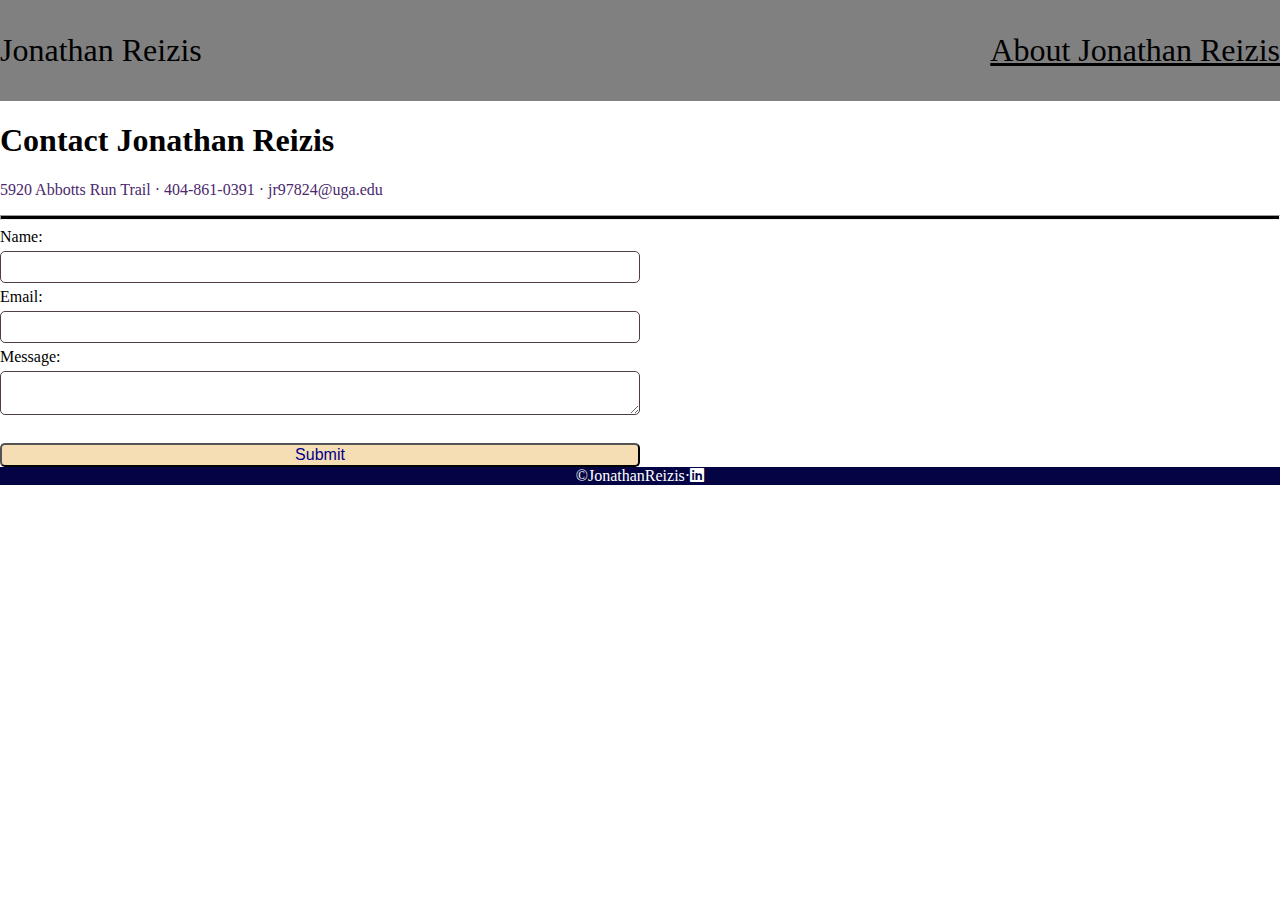
<file: contact.html>
<!DOCTYPE html>
<html lang="en">
  <head>
    <link
      rel="stylesheet"
      href="https://cdnjs.cloudflare.com/ajax/libs/font-awesome/6.0.0-beta3/css/all.min.css"
    />
    <link type="text/css" href="css/style_template.css" rel="stylesheet">
    <meta charset="UTF-8" />
    <meta name="viewport" content="width=device-width, initial-scale=1.0" />
    <title>JonathanReizis Contact</title>
  </head>
  <nav>
    <p>Jonathan Reizis</p>
    <p><a href="index.html">About Jonathan Reizis</a></p>
  </nav>
  <section>
    <h1>Contact Jonathan Reizis</h1>
    <p>
      5920 Abbotts Run Trail &CenterDot; 404-861-0391 &CenterDot;
      jr97824@uga.edu
    </p>
  </section>
  <hr />
  <form
    action="https://formsubmit.co/jonathanreizis123@gmail.com"
    method="POST"
  >
    <input
      type="hidden"
      name="_next"
      value="https://jonathanreizis.github.io/cvWithCSS/"
    />
    Name: <input type="text" name="Name" required /> Email:
    <input type="text" name="Email" required /> Message:
    <textarea name="Message" required></textarea>
    <br />
    <button>Submit</button>
  </form>
  <footer>
    &copy;<a href="index.html">JonathanReizis</a>
    &CenterDot;
    <a href="https://www.linkedin.com/in/jonathan-reizis-96a406285/">
      <i class="fab fa-linkedin"></i>
    </a>
  </footer>
</html>
</file>
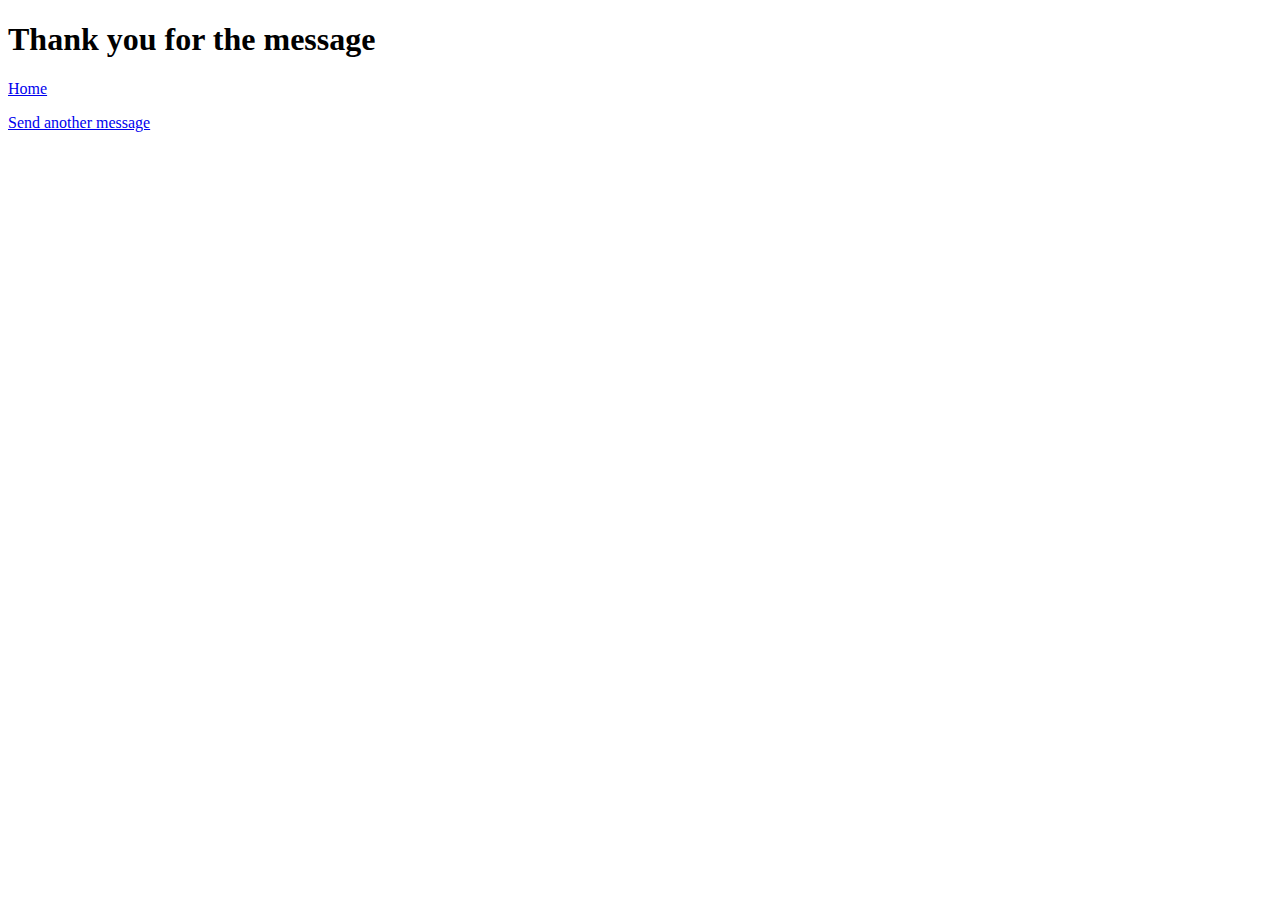
<file: thankyou.html>
<!DOCTYPE html>
<html lang="en">
  <head>
    <meta charset="UTF-8" />
    <meta name="viewport" content="width=device-width, initial-scale=1.0" />
    <title>JonathanReizis ThankYou</title>
  </head>
  <body>
    <h1>Thank you for the message</h1>
    <p><a href="index.html">Home</a></p>
    <p><a href="contact.html">Send another message</a></p>
  </body>
</html>
</file>
<file: css/style_template.css>
/* General Styles */
body {
  margin: 0;
}

/* Nav Styles */
nav {
  background-color: gray;
  display: flex;
  justify-content: space-between;
  align-items: center;
  padding: 0px;
}

nav p {
  font-size: 2em;
  font-family: "Times New Roman", Times, serif;
}

nav a {
  padding: 0px;
  color: black;
}

nav a:hover {
  text-decoration: underline;
  color: whitesmoke;
}

/* Footer Styles */
footer {
  background-color: rgb(4, 4, 68);
  color: white;
  display: flex;
  justify-content: center;
  left: 0;
  bottom: 0;
  width: 100%;
}

footer a {
  color: white;
  text-decoration: none;
}

footer a:hover {
  text-decoration: underline;
}

/* Splash Section */
.splash {
  background-color: rgb(4, 4, 68);
  color: white;
  text-align: center;
  padding: 20px;
  margin: 0;
}

.splash h1 {
  font-size: 2.5em;
  font-family: "Roboto", sans-serif;
  color: white;
}

.splash img {
  border-radius: 50px;
  border: 2px solid wheat;
  margin-bottom: 20px;
}

.splash p {
  font-family: "Roboto", sans-serif;
  color: whitesmoke;
  font-size: 1em;
}

/* Horizontal Rules */
hr {
  background-color: black;
  height: 3px;
}

/* Section Headings */
section h2 {
  font-family: "Roboto", sans-serif;
  color: #5ea4e9;
}

/* Paragraph Styles */
section p {
  font-size: 1em;
  text-align: justify;
  color: #4b286d;
}

section a {
  color: rgb(61, 61, 163);
  font-weight: bold;
}
section a:hover {
  color: yellow;
  background-color: #308ce9;
  text-decoration: none;
}

/* List Styles */
ul {
  list-style-type: square;
  font-size: 1em;
}

dl {
  display: grid;
  grid-template-columns: 1fr 1fr;
  gap: 15px;
  font-size: 1em;
}
dl dt {
  color: rgb(48, 28, 28);
}

/* Project Section */
.three-col {
  display: grid;
  grid-template-columns: repeat(3, 1fr);
  gap: 20px;
  margin: 20px 0;
  padding: 10px;
}

.card {
  background-color: #ebebeb;
  padding: 5px;
  border: 1px solid #ddd;
  border-radius: 8px;
  box-shadow: 0 4px 6px rgba(0, 0, 0, 0.1);
  text-align: center;
  overflow: hidden;
}

.card img {
  width: 100%;
  max-height: 220px;
  object-fit: contain;
  border-radius: 8px;
  margin-bottom: 15px;
  display: block;
}

.card h3 {
  font-size: 1.5em;
  margin-top: 10px;
  margin-bottom: 10px;
  color: #292828;
}

/* Contact Page Styles */
.one-col {
  max-width: 500px;
  margin: 0 auto;
  padding: 10px;
  text-align: left;
}

form {
  display: flex;
  flex-direction: column;

  gap: 5px;
}

form input,
form textarea {
  font-size: 1em;
  padding: 6px;
  border: 1px solid rgb(82, 62, 62);
  border-radius: 5px;
  display: cem;
  width: 50%;

  box-sizing: border-box;
}

form input:focus,
form textarea:focus {
  outline: none;
  border: 1px solid lightskyblue;
  box-shadow: 0 0 5px rgba(58, 64, 70, 0.5);
  text-align: center;
}

form button {
  background-color: wheat;
  color: darkblue;
  font-size: 1em;
  padding: 1px 10px;
  width: 50%;
  border-radius: 5px;
  cursor: pointer;
}

form button:hover {
  background-color: rgb(13, 46, 46);
}
</file>
